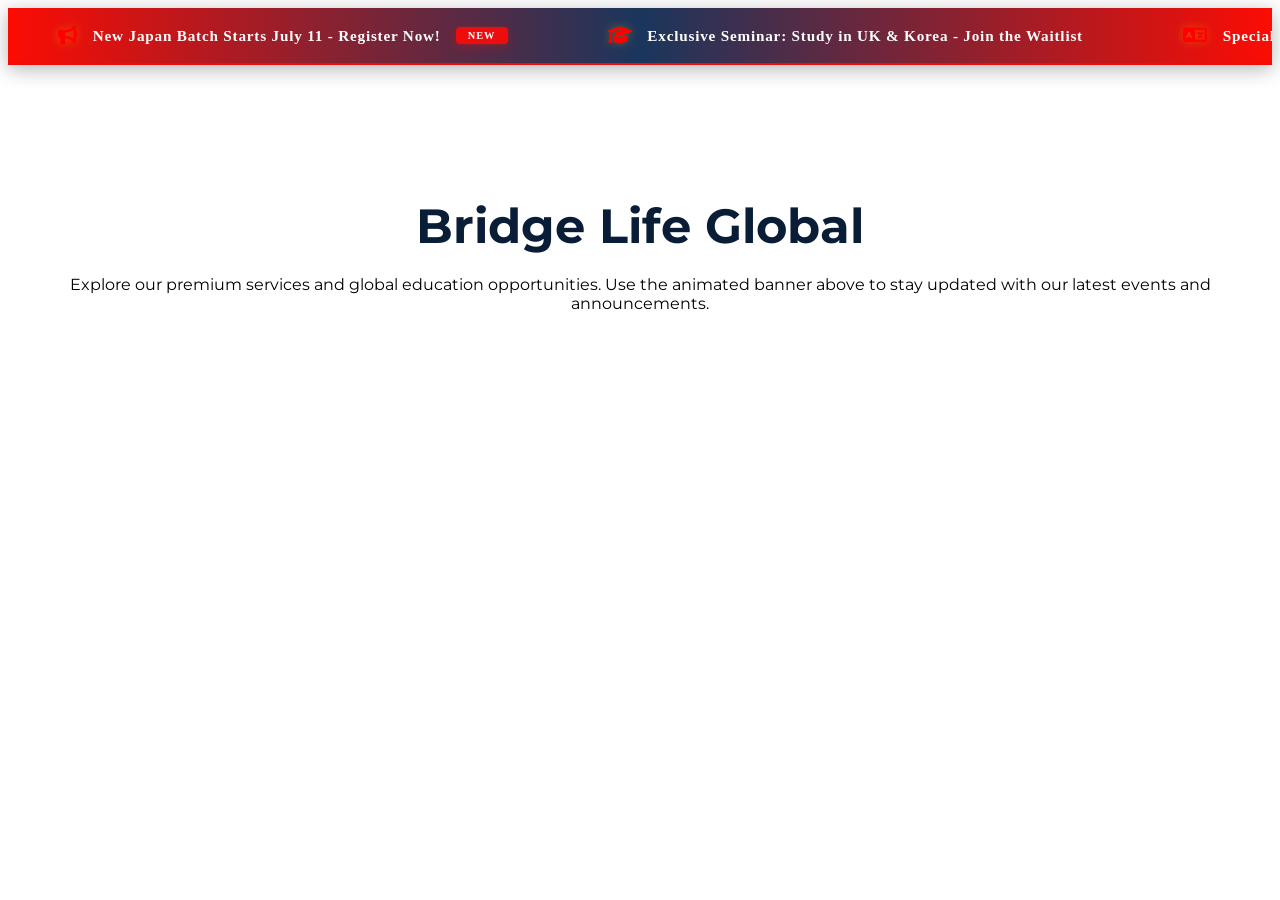
<file: animated-announcement.html>
<!DOCTYPE html>
<html lang="en">
<head>
    <meta charset="UTF-8">
    <meta name="viewport" content="width=device-width, initial-scale=1.0">
    <title>Bridge Life - Animated Announcements</title>
    
    <!-- Fonts & Icons -->
    <link href="https://fonts.googleapis.com/css2?family=Montserrat:wght@400;600;700&family=Inter:wght@400;500;600&display=swap" rel="stylesheet">
    <link rel="stylesheet" href="https://cdnjs.cloudflare.com/ajax/libs/font-awesome/6.7.2/css/all.min.css">
    
    <!-- Stylesheets -->
    <link rel="stylesheet" href="popupmodels.css">
    <style>
        /* Demo-specific layout styling */
        .page-content {
            padding: 100px 20px;
            max-width: 1200px;
            margin: 0 auto;
            text-align: center;
            font-family: 'Montserrat', sans-serif;
        }
        .page-content h1 {
            font-size: 3rem;
            color: #0a1d37;
            margin-bottom: 20px;
        }
    </style>
</head>
<body>

    <!-- Announcement Section -->
    <section class="announcement_bridge_container" aria-label="Latest Announcements" role="region">
        <div class="announcement_bridge_track" id="announcement_bridge_track_id">
            <!-- First Set of Items -->
            <div class="announcement_bridge_item">
                <i class="fa-solid fa-bullhorn"></i>
                <a href="index.html" class="announcement_bridge_link">New Japan Batch Starts July 11 - Register Now! <span class="announcement_bridge_badge">New</span></a>
            </div>
            <div class="announcement_bridge_item">
                <i class="fa-solid fa-graduation-cap"></i>
                <a href="website/pp.html" class="announcement_bridge_link">Exclusive Seminar: Study in UK & Korea - Join the Waitlist</a>
            </div>
            <div class="announcement_bridge_item">
                <i class="fa-solid fa-language"></i>
                <a href="taketform.html" class="announcement_bridge_link">Special Discount on Japanese Language Batches this Month</a>
            </div>
            <div class="announcement_bridge_item">
                <i class="fa-solid fa-circle-check"></i>
                <a href="#" class="announcement_bridge_link">100% Visa Success Rate for our previous Korean EPS batch!</a>
            </div>

            <!-- Duplicate Set for Seamless Loop -->
            <div class="announcement_bridge_item" aria-hidden="true">
                <i class="fa-solid fa-bullhorn"></i>
                <a href="index.html" class="announcement_bridge_link" tabindex="-1">New Japan Batch Starts July 11 - Register Now! <span class="announcement_bridge_badge">New</span></a>
            </div>
            <div class="announcement_bridge_item" aria-hidden="true">
                <i class="fa-solid fa-graduation-cap"></i>
                <a href="website/pp.html" class="announcement_bridge_link" tabindex="-1">Exclusive Seminar: Study in UK & Korea - Join the Waitlist</a>
            </div>
            <div class="announcement_bridge_item" aria-hidden="true">
                <i class="fa-solid fa-language"></i>
                <a href="taketform.html" class="announcement_bridge_link" tabindex="-1">Special Discount on Japanese Language Batches this Month</a>
            </div>
            <div class="announcement_bridge_item" aria-hidden="true">
                <i class="fa-solid fa-circle-check"></i>
                <a href="#" class="announcement_bridge_link" tabindex="-1">100% Visa Success Rate for our previous Korean EPS batch!</a>
            </div>
        </div>
    </section>

    <main class="page-content">
        <h1>Bridge Life Global</h1>
        <p>Explore our premium services and global education opportunities. Use the animated banner above to stay updated with our latest events and announcements.</p>
    </main>

    <!-- Scripts -->
    <script src="https://cdnjs.cloudflare.com/ajax/libs/jquery/3.7.1/jquery.min.js"></script>
    <script src="popupmodels.js"></script>
</body>
</html>
</file>
<file: popupmodels.css>
:root {
    --bl-blue: #0a1d37;
    --bl-orange: #ed0d0d;
    --bl-white: #ffffff;
    --bl-light-gray: #f8fafc;
    --bl-text-dark: #f1633f;
    --bl-text-muted: #64748b;
    --transition-smooth: all 0.8s cubic-bezier(0.16, 1, 0.3, 1);
    
    /* Announcement Banner Theme */
    --bl-primary-red: #ed0d0d;
    --bl-deep-navy: #fc0c03;
    --bl-accent-gold: #ff0000;
    --bl-pure-white: #ffffff;
    --banner-height: 55px;
    --anim-speed: 35s;
}
.body-div-bridgelife-tkt-mdl {
    position: relative;
    width: 100%;
    min-height: 100vh;
    display: flex;
    align-items: center;
    justify-content: center;
    padding: 40px 20px;
    z-index: 1;
}

.hero-card-bridgelife-tkt-mdl {
    width: 100%;
    max-width: 1200px;
    background: rgba(255, 255, 255, 0.8);
    backdrop-filter: blur(20px);
    border-radius: 40px;
    padding: 80px;
    box-shadow: 0 40px 100px -20px rgba(0, 0, 0, 0.1);
    border: 1px solid rgba(255, 255, 255, 0.4);
    z-index: 10;
}

.hero-grid-bridgelife-tkt-mdl {
    display: grid;
    grid-template-columns: 1.2fr 0.8fr;
    gap: 60px;
    align-items: center;
}

.hero-left-bridgelife-tkt-mdl h1 {
    font-family: 'Cinzel', serif;
    font-size: clamp(2.5rem, 5vw, 4rem);
    color: #0A1D37;
    line-height: 1.1;
    margin-bottom: 30px;
}

.hero-left-bridgelife-tkt-mdl h1 span {
    color: #ed0d0d;
    display: block;
}

.hero-left-bridgelife-tkt-mdl p {
    font-size: 18px;
    color: #4A5568;
    margin-bottom: 45px;
    line-height: 1.8;
    max-width: 600px;
}

.bl-support-trigger-btn {
    background: linear-gradient(135deg, #ed0d0d 0%, #a00707 100%);
    color: white;
    border: none;
    padding: 22px 45px;
    font-size: 16px;
    font-weight: 800;
    text-transform: uppercase;
    letter-spacing: 2px;
    border-radius: 60px;
    cursor: pointer;
    box-shadow: 0 15px 35px rgba(237, 13, 13, 0.3);
    transition: all 0.5s cubic-bezier(0.175, 0.885, 0.32, 1.275);
    display: inline-flex;
    align-items: center;
    gap: 15px;
}

.bl-support-trigger-btn:hover {
    transform: translateY(-8px) scale(1.03);
    box-shadow: 0 25px 50px rgba(237, 13, 13, 0.4);
}

.bl-support-trigger-btn i {
    font-size: 20px;
}

.hero-right-bridgelife-tkt-mdl {
    display: flex;
    justify-content: center;
}

.floating-card-bridgelife-tkt-mdl {
    background: #ffffff;
    padding: 50px 40px;
    border-radius: 30px;
    box-shadow: 0 30px 60px -12px rgba(0, 0, 0, 0.15);
    text-align: center;
    max-width: 350px;
    border: 1px solid #edf2f7;
    animation: floatVertical 6s ease-in-out infinite;
}

@keyframes floatVertical {
    0%, 100% { transform: translateY(0); }
    50% { transform: translateY(-20px); }
}

.ticket-icon-bridgelife-tkt-mdl {
    width: 80px;
    height: 80px;
    background: #fef2f2;
    color: #ed0d0d;
    font-size: 32px;
    border-radius: 20px;
    display: flex;
    align-items: center;
    justify-content: center;
    margin: 0 auto 25px;
}

.floating-card-bridgelife-tkt-mdl h2 {
    font-size: 24px;
    color: #0A1D37;
    margin-bottom: 15px;
    font-weight: 700;
}

.floating-card-bridgelife-tkt-mdl p {
    font-size: 15px;
    color: #718096;
    line-height: 1.6;
}

@media (max-width: 1024px) {
    .hero-card-bridgelife-tkt-mdl { padding: 50px; }
    .hero-grid-bridgelife-tkt-mdl { gap: 40px; }
}

@media (max-width: 768px) {
    .hero-grid-bridgelife-tkt-mdl {
        grid-template-columns: 1fr;
        text-align: center;
    }
    .hero-left-bridgelife-tkt-mdl p { margin-left: auto; margin-right: auto; }
    .hero-right-bridgelife-tkt-mdl { display: none; }
}

.modal-overlay-bridgelife-anc-pp {
    position: fixed;
    inset: 0;
    background: rgba(15, 23, 42, 0.6);
    backdrop-filter: blur(8px);
    display: flex;
    align-items: center;
    justify-content: center;
    z-index: 9999;
    opacity: 0;
    visibility: hidden;
    transition: var(--transition-smooth);
}

.modal-overlay-bridgelife-anc-pp.active {
    opacity: 1;
    visibility: visible;
}

.modal-box-bridgelife-anc-pp {
    position: relative;
    width: clamp(300px, 95%, 1100px); /* Slightly wider for better landscape image fit */
    height: clamp(450px, 80vh, 550px); /* Slightly shorter for a more balanced landscape feel */
    background: var(--bl-white);
    border-radius: 32px; 
    display: grid;
    grid-template-columns: repeat(2, minmax(0, 1fr)); 
    overflow: hidden !important;
    box-shadow: 0 50px 120px -20px rgba(0, 0, 0, 0.25);
    border: 1px solid rgba(0, 86, 179, 0.08);
    transform: scale(0.98) translateY(30px);
    transition: var(--transition-smooth);
    align-items: stretch; 
    scrollbar-width: none;
    -ms-overflow-style: none;
}

.modal-box-bridgelife-anc-pp::-webkit-scrollbar {
    display: none;
}

.modal-overlay-bridgelife-anc-pp.active .modal-box-bridgelife-anc-pp {
    transform: scale(1) translateY(0);
}

.modal-content-bridgelife-anc-pp {
    position: relative;
    padding: clamp(20px, 4vh, 40px) clamp(30px, 6%, 70px);
    height: 100%;
    display: flex;
    flex-direction: column;
    justify-content: center;
    background: var(--bl-white);
    order: 1; /* Content on the left */
}

.modal-img-wrapper-bridgelife-anc-pp {
    position: relative;
    width: 100%;
    height: 100%;
    overflow: hidden;
    background: linear-gradient(135deg, #f1f5f9 0%, #e2e8f0 100%);
    order: 2; /* Image on the right side */
    display: block; 
    box-shadow: -10px 0 30px rgba(0, 0, 0, 0.05); /* Soft shadow between content and image */
}

.modal-img-bridgelife-anc-pp {
    position: absolute;
    top: 0;
    left: 0;
    width: 100%;
    height: 100%;
    object-fit: cover; /* Changed to cover for high-quality fill without distortion */
    object-position: center;
    transition: transform 4s cubic-bezier(0.165, 0.84, 0.44, 1), opacity 0.8s ease;
    will-change: transform;
    z-index: 1;
}

.modal-overlay-bridgelife-anc-pp.active .modal-img-bridgelife-anc-pp {
    transform: scale(1.05);
}

.modal-dark-layer-bridgelife-anc-pp {
    position: absolute;
    inset: 0;
    background: linear-gradient(
        to right, 
        rgba(255, 255, 255, 0.2) 0%, 
        rgba(0, 0, 0, 0.05) 50%, 
        rgba(0, 0, 0, 0.2) 100%
    );
    pointer-events: none;
    z-index: 2;
    box-shadow: inset 0 0 100px rgba(0,0,0,0.1); /* Subtle inner shadow for depth */
}

.close-bridgelife-anc-pp {
    position: absolute;
    top: 20px;
    right: 20px;
    font-size: clamp(24px, 3vw, 32px);
    color: var(--bl-white);
    background: var(--bl-orange);
    width: clamp(36px, 4vw, 44px);
    height: clamp(36px, 4vw, 44px);
    display: flex;
    align-items: center;
    justify-content: center;
    border-radius: 50%;
    cursor: pointer;
    z-index: 2000;
    transition: transform 0.3s ease, background 0.3s ease;
    line-height: 1;
    box-shadow: 0 4px 15px rgba(0,0,0,0.3);
}

.close-bridgelife-anc-pp:hover {
    transform: rotate(90deg);
    background: var(--bl-blue);
}

.slogan-bridgelife-anc-pp {
    font-size: clamp(10px, 1.2vw, 12px); 
    font-weight: 700;
    text-transform: uppercase;
    letter-spacing: 0.4em;
    color: var(--bl-orange);
    margin-bottom: clamp(10px, 2vh, 20px);
    opacity: 0;
    transform: translateX(20px);
    transition: var(--transition-smooth) 0.4s;
}

.title-bridgelife-anc-pp {
    font-family: 'Cinzel', serif;
    font-size: clamp(24px, 4vw, 42px); 
    font-weight: 700;
    line-height: 1.2;
    color: var(--bl-blue);
    margin-bottom: clamp(15px, 3vh, 24px);
    opacity: 0;
    transform: translateX(20px);
    transition: var(--transition-smooth) 0.5s;
}

.desc-bridgelife-anc-pp {
    font-size: clamp(14px, 1.5vw, 16px);
    line-height: 1.7;
    color: var(--bl-text-dark);
    margin-bottom: clamp(20px, 4vh, 32px);
    opacity: 0;
    transform: translateX(20px);
    transition: var(--transition-smooth) 0.6s;
}

.datetime-bridgelife-anc-pp {
    font-size: clamp(12px, 1.3vw, 14px);
    font-weight: 600;
    color: var(--bl-text-muted);
    margin-bottom: clamp(15px, 3vh, 24px);
    display: flex;
    align-items: center;
    gap: 12px;
    opacity: 0;
    transform: translateX(20px);
    transition: var(--transition-smooth) 0.7s;
}

.datetime-bridgelife-anc-pp::before {
    content: '';
    width: clamp(20px, 3vw, 30px);
    height: 2px;
    background: var(--bl-orange);
}

.countdown-bridgelife-anc-pp {
    display: flex;
    gap: clamp(15px, 3vw, 30px);
    margin-bottom: clamp(25px, 5vh, 40px);
    opacity: 0;
    transform: translateX(20px);
    transition: var(--transition-smooth) 0.8s;
}

.countdown-item {
    display: flex;
    flex-direction: column;
    align-items: center;
}

.countdown-value {
    font-family: 'Cinzel', serif;
    font-size: clamp(20px, 3vw, 32px);
    font-weight: 700;
    color: var(--bl-blue);
}

.countdown-label {
    font-size: clamp(8px, 1vw, 10px);
    text-transform: uppercase;
    letter-spacing: 0.15em;
    color: var(--bl-text-muted);
    margin-top: 4px;
}

.open-ticket-btn-bridgelife {
    width: fit-content;
    background: var(--bl-blue);
    color: var(--bl-white);
    border: none;
    padding: clamp(12px, 2vh, 18px) clamp(25px, 5vw, 45px);
    font-size: clamp(12px, 1.3vw, 14px);
    font-weight: 700;
    text-transform: uppercase;
    letter-spacing: 0.2em;
    border-radius: 50px;
    cursor: pointer;
    box-shadow: 0 10px 20px rgba(0, 86, 179, 0.2);
    transition: all 0.4s ease;
    opacity: 0;
    transform: translateX(20px);
    transition: var(--transition-smooth) 0.9s, background 0.3s ease, transform 0.3s ease;
}

.open-ticket-btn-bridgelife:hover {
    background: var(--bl-orange);
    transform: translateY(-4px) !important;
    box-shadow: 0 15px 30px rgba(255, 102, 0, 0.3);
}

.arrow-bridgelife-anc-pp {
    position: absolute;
    top: 50%;
    transform: translateY(-50%);
    width: clamp(34px, 4vw, 44px);
    height: clamp(34px, 4vw, 44px);
    background: rgba(255, 255, 255, 0.9);
    border: 1px solid #e2e8f0;
    border-radius: 50%;
    display: flex;
    align-items: center;
    justify-content: center;
    cursor: pointer;
    color: var(--bl-blue);
    font-size: clamp(14px, 2vw, 16px);
    transition: all 0.3s ease;
    z-index: 900;
    box-shadow: 0 4px 12px rgba(0,0,0,0.15);
}

.prev-bridgelife-anc-pp { left: 15px; }
.next-bridgelife-anc-pp { right: 15px; }

.arrow-bridgelife-anc-pp:hover {
    background: var(--bl-blue);
    color: var(--bl-white);
    border-color: var(--bl-blue);
}

/* Laptop & Desktop Optimization */
@media (min-width: 1366px) {
    .modal-box-bridgelife-anc-pp {
        height: 550px;
        max-width: 1100px; 
    }
    .modal-content-bridgelife-anc-pp {
        padding: 35px 70px;
    }
    .title-bridgelife-anc-pp {
        font-size: 44px;
    }
}

/* Tablet & Smaller Laptops */
@media (max-width: 1365px) and (min-width: 1025px) {
    .modal-box-bridgelife-anc-pp {
        max-width: 95%;
        height: 550px;
    }
}

@media (max-width: 1024px) {
    .modal-box-bridgelife-anc-pp {
        grid-template-columns: repeat(2, minmax(0, 1fr)); 
        height: auto;
        min-height: 550px;
    }
    .modal-content-bridgelife-anc-pp {
        padding: 40px 30px;
    }
}

@media (max-width: 900px) {
    .modal-box-bridgelife-anc-pp {
        grid-template-columns: 1fr;
        height: auto;
        max-height: 94vh; 
        overflow-y: auto !important;
        border-radius: 20px;
        width: 94%;
        align-items: start;
    }
    .modal-img-wrapper-bridgelife-anc-pp {
        width: 100%;
        height: auto;
        aspect-ratio: 16 / 9;
        min-height: 250px;
        max-height: 45vh;
        order: 1; 
        position: relative; /* Ensure relative positioning for absolute child in mobile */
    }
    .modal-content-bridgelife-anc-pp {
        padding: clamp(15px, 5vw, 25px) clamp(15px, 5vw, 30px);
        height: auto;
        text-align: center;
        order: 2; 
    }
    .close-bridgelife-anc-pp {
        top: 15px;
        right: 15px;
        background: rgba(255, 43, 74, 0.9); 
    }
    .title-bridgelife-anc-pp {
        margin-bottom: 15px;
    }
    .desc-bridgelife-anc-pp {
        margin-bottom: 20px;
        font-size: 14px;
    }
    .datetime-bridgelife-anc-pp {
        justify-content: center;
        margin-bottom: 20px;
    }
    .datetime-bridgelife-anc-pp::before {
        display: none; 
    }
    .countdown-bridgelife-anc-pp {
        gap: clamp(10px, 4vw, 20px);
        justify-content: center;
        margin-bottom: 25px;
    }
    .arrow-bridgelife-anc-pp {
        width: 36px;
        height: 36px;
        background: rgba(255, 255, 255, 0.7);
    }
    .prev-bridgelife-anc-pp { left: 8px; }
    .next-bridgelife-anc-pp { right: 8px; }
    .open-ticket-btn-bridgelife {
        width: 100%;
        text-align: center;
        padding: 15px;
    }
}

@media (max-width: 480px) {
    .modal-box-bridgelife-anc-pp {
        width: 96%;
    }
    .modal-content-bridgelife-anc-pp {
        padding: 20px 15px;
    }
    .title-bridgelife-anc-pp {
        font-size: clamp(22px, 8vw, 28px);
    }
    .countdown-bridgelife-anc-pp {
        display: grid;
        grid-template-columns: repeat(4, 1fr);
        gap: 5px;
    }
    .countdown-value {
        font-size: 20px;
    }
    .countdown-label {
        font-size: 8px;
    }
}



.bg-decoration {
    position: fixed;
    border-radius: 50%;
    filter: blur(120px);
    opacity: 0.2;
    z-index: -1;
    transition: all 2s ease-in-out;
}

.circle-1 {
    width: 600px;
    height: 600px;
    background: #ed0d0d;
    top: -100px;
    right: -100px;
}

.circle-2 {
    width: 800px;
    height: 800px;
    background: #0045A8;
    bottom: -200px;
    left: -200px;
}


.bl-support-overlay {
    position: fixed;
    inset: 0;
    background: rgba(10, 29, 55, 0.75);
    backdrop-filter: blur(20px);
    display: flex;
    align-items: center;
    justify-content: center;
    z-index: 10000;
    opacity: 0;
    visibility: hidden;
    transition: all 0.6s cubic-bezier(0.16, 1, 0.3, 1);
}

.bl-support-overlay.bl-support-active {
    opacity: 1;
    visibility: visible;
}

.bl-support-box {
    width: clamp(320px, 95%, 850px);
    max-height: 94vh;
    background: #ffffff;
    border-radius: clamp(20px, 4vw, 40px);
    overflow: hidden !important;
    box-shadow: 0 60px 150px -20px rgba(0, 0, 0, 0.5);
    transform: scale(0.85) translateY(60px) rotateX(10deg);
    opacity: 0;
    transition: all 0.8s cubic-bezier(0.34, 1.56, 0.64, 1);
    perspective: 1200px;
    display: flex;
    flex-direction: column;
    scrollbar-width: none;
    border: 1px solid rgba(255, 255, 255, 0.25);
}

.bl-support-overlay.bl-support-active .bl-support-box {
    transform: scale(1) translateY(0) rotateX(0deg);
    opacity: 1;
}

@media (max-width: 600px) {
    .bl-support-box {
        width: 98%;
        max-height: 98vh;
        border-radius: clamp(16px, 5vw, 24px);
    }
    
    .bl-support-header {
        padding: 12px 15px !important;
    }

    .bl-support-logo-img {
        width: 32px !important;
        height: 32px !important;
    }

    .bl-support-logo-box {
        padding: 6px !important;
        border-radius: 12px !important;
    }

    .bl-support-title-box h2 {
        font-size: 18px !important;
        letter-spacing: 1px !important;
    }

    .bl-support-title-box p {
        font-size: 8px !important;
        letter-spacing: 1.5px !important;
        margin-top: 3px !important;
    }

    .bl-support-close-btn {
        width: 36px !important;
        height: 36px !important;
        font-size: 18px !important;
    }

    .bl-support-iframe-wrapper {
        height: 78vh !important; 
    }

    .bl-support-footer {
        padding: 10px 15px !important;
        font-size: 10px !important;
    }
}

@media (max-width: 480px) {
    .bl-support-title-box p {
        display: none !important;
    }
    
    .bl-support-header {
        padding: 10px 12px !important;
    }
}

@media (max-width: 400px) {
    .bl-support-header {
        padding: 10px 12px;
    }
    
    .bl-support-header-left {
        gap: 8px;
    }

    .bl-support-title-box h2 {
        font-size: 14px;
        max-width: 180px; 
        overflow: hidden;
        text-overflow: ellipsis;
        white-space: nowrap;
    }

    .bl-support-title-box p {
        font-size: 7px;
        letter-spacing: 0.5px;
    }
}

/* Landscape Mode Optimization */
@media (max-height: 500px) and (orientation: landscape) {
    .bl-support-box {
        max-height: 98vh;
        width: 90%;
    }
    
    .bl-support-header {
        padding: 8px 20px;
    }

    .bl-support-logo-img {
        width: 30px;
        height: 30px;
    }

    .bl-support-iframe-wrapper {
        height: 50vh;
    }
    
    .bl-support-footer {
        display: none; 
    }
}

.bl-support-box::-webkit-scrollbar {
    display: none;
}

.bl-support-overlay.bl-support-active .bl-support-box {
    transform: scale(1) translateY(0) rotateX(0deg);
    opacity: 1;
}

.bl-support-header {
    background: #ffffff;
    padding: clamp(15px, 4vw, 30px) clamp(20px, 5vw, 45px);
    display: flex;
    align-items: center;
    justify-content: space-between;
    position: relative;
    flex-shrink: 0;
    border-bottom: 1px solid #e2e8f0;
    box-shadow: 0 4px 20px rgba(0, 0, 0, 0.05);
}

.bl-support-header-left {
    display: flex;
    align-items: center;
    gap: clamp(10px, 3vw, 25px);
}

.bl-support-logo-box {
    background: #f8fafc;
    padding: clamp(6px, 1.5vw, 12px);
    border-radius: clamp(10px, 2vw, 20px);
    box-shadow: 0 8px 20px rgba(0, 0, 0, 0.08);
    transition: all 0.5s cubic-bezier(0.175, 0.885, 0.32, 1.275);
    border: 1px solid #e2e8f0;
}

.bl-support-logo-box:hover {
    transform: translateY(-3px) rotate(-3deg);
    box-shadow: 0 12px 25px rgba(0, 0, 0, 0.12);
}

.bl-support-logo-img {
    width: clamp(35px, 5vw, 55px);
    height: clamp(35px, 5vw, 55px);
    object-fit: contain;
}

.bl-support-title-box h2 {
    font-family: 'Cinzel', serif;
    background: linear-gradient(135deg, #0A1D37 0%, #0056b3 100%);
    -webkit-background-clip: text;
    -webkit-text-fill-color: transparent;
    margin: 0;
    font-size: clamp(18px, 3.5vw, 28px);
    letter-spacing: 1.5px;
    font-weight: 700;
    animation: slideInDownHeader 0.8s cubic-bezier(0.34, 1.56, 0.64, 1) forwards;
    opacity: 0;
}

.bl-support-title-box p {
    color: #ed0d0d;
    margin: 6px 0 0 0;
    font-size: clamp(9px, 1.3vw, 12px);
    text-transform: uppercase;
    letter-spacing: 3px; 
    font-weight: 800;
    animation: slideInDownHeader 0.8s cubic-bezier(0.34, 1.56, 0.64, 1) forwards 0.2s;
    opacity: 0;
    display: flex;
    align-items: center;
    gap: 10px;
}

.bl-support-title-box p::after {
    content: '';
    height: 1px;
    flex-grow: 1;
    background: linear-gradient(to right, #ed0d0d, transparent);
    max-width: 80px; 
}

@keyframes slideInDownHeader {
    0% { transform: translateY(-20px); opacity: 0; }
    100% { transform: translateY(0); opacity: 1; }
}

.bl-support-close-btn {
    background: #f1f5f9;
    color: #64748b;
    border: 1px solid #e2e8f0;
    width: 46px;
    height: 46px;
    border-radius: 50%;
    display: flex;
    align-items: center;
    justify-content: center;
    cursor: pointer;
    transition: all 0.4s cubic-bezier(0.175, 0.885, 0.32, 1.275);
    font-size: 22px;
}

.bl-support-close-btn:hover {
    background: #ed0d0d;
    color: #ffffff;
    transform: rotate(180deg) scale(1.1);
    border-color: transparent;
    box-shadow: 0 8px 20px rgba(237, 13, 13, 0.3);
}

.bl-support-body {
    flex-grow: 1;
    display: flex;
    flex-direction: column;
    overflow: auto !important; 
}

.bl-support-body,
.bl-support-iframe-wrapper,
.bl-support-iframe {
    scrollbar-width: auto !important; 
    -ms-overflow-style: auto !important; 
}


.bl-support-body::-webkit-scrollbar,
.bl-support-iframe-wrapper::-webkit-scrollbar,
.bl-support-iframe::-webkit-scrollbar {
    width: 8px;
    height: 8px; 
    display: block;
}

.bl-support-body::-webkit-scrollbar-track,
.bl-support-iframe-wrapper::-webkit-scrollbar-track,
.bl-support-iframe::-webkit-scrollbar-track {
    background: #f1f5f9;
    border-radius: 10px;
}

.bl-support-body::-webkit-scrollbar-thumb,
.bl-support-iframe-wrapper::-webkit-scrollbar-thumb,
.bl-support-iframe::-webkit-scrollbar-thumb {
    background: #cbd5e1;
    border-radius: 10px;
    border: 2px solid #f1f5f9;
}

.bl-support-body::-webkit-scrollbar-thumb:hover,
.bl-support-iframe-wrapper::-webkit-scrollbar-thumb:hover,
.bl-support-iframe::-webkit-scrollbar-thumb:hover {
    background: #94a3b8;
}

.bl-support-iframe-wrapper {
    flex-grow: 1;
    height: 60vh;
    background: #f1f5f9;
    overflow: auto !important; 
    position: relative;
    display: flex;
    flex-direction: column;
}

.bl-support-iframe {
    width: 100%;
    height: 100%;
    border: none;
    overflow: auto !important; 
}

.bl-support-footer {
    padding: clamp(10px, 3vh, 15px) clamp(20px, 5vw, 45px);
    background: white;
    border-top: 1px solid #edf2f7;
    text-align: center;
    color: #718096;
    font-size: clamp(11px, 1.2vw, 14px);
    flex-shrink: 0;
}

/* ============================================================
   ANIMATED ANNOUNCEMENT BANNER
   ============================================================ */

/* Announcement Banner Container */
.announcement_bridge_container {
    width: 100%;
    background: linear-gradient(90deg, var(--bl-deep-navy) 0%, #1a365d 50%, var(--bl-deep-navy) 100%);
    color: var(--bl-pure-white);
    overflow: hidden;
    position: relative;
    height: var(--banner-height);
    display: flex;
    align-items: center;
    box-shadow: 0 4px 20px rgba(0, 0, 0, 0.3);
    border-bottom: 2px solid var(--bl-primary-red);
    z-index: 1000;
}

/* The scrolling wrapper */
.announcement_bridge_track {
    display: flex;
    white-space: nowrap;
    width: max-content;
    animation: announcement_bridge_scroll var(--anim-speed) linear infinite;
    will-change: transform;
}

/* Pause on Hover */
.announcement_bridge_container:hover .announcement_bridge_track {
    animation-play-state: paused;
}

/* Individual Announcement Items */
.announcement_bridge_item {
    display: inline-flex;
    align-items: center;
    padding: 0 50px;
    font-size: 0.95rem;
    font-weight: 600;
    letter-spacing: 0.8px;
}

.announcement_bridge_item i {
    color: var(--bl-accent-gold);
    margin-right: 15px;
    font-size: 1.2rem;
    filter: drop-shadow(0 0 5px rgba(255, 215, 0, 0.3));
}

.announcement_bridge_link {
    color: var(--bl-pure-white);
    text-decoration: none;
    transition: all 0.3s ease;
    display: flex;
    align-items: center;
    outline: none;
    border-radius: 4px;
}

.announcement_bridge_link:hover, 
.announcement_bridge_link:focus {
    color: var(--bl-accent-gold);
    text-shadow: 0 0 10px rgba(255, 215, 0, 0.5);
}

.announcement_bridge_link:focus-visible {
    outline: 2px solid var(--bl-primary-red);
    outline-offset: 4px;
}

.announcement_bridge_badge {
    background: var(--bl-primary-red);
    color: white;
    padding: 3px 12px;
    border-radius: 4px;
    font-size: 0.65rem;
    font-weight: 800;
    text-transform: uppercase;
    margin-left: 15px;
    letter-spacing: 1px;
    box-shadow: 0 2px 10px rgba(237, 13, 13, 0.4);
}

/* Scroll Animation using Transforms for Performance */
@keyframes announcement_bridge_scroll {
    0% { transform: translateX(0); }
    100% { transform: translateX(-50%); }
}

/* Accessibility: Reduce Motion Support */
@media (prefers-reduced-motion: reduce) {
    .announcement_bridge_track {
        animation: none;
        white-space: normal;
        width: 100%;
        justify-content: center;
        flex-wrap: wrap;
        height: auto;
    }
    .announcement_bridge_container {
        height: auto;
        padding: 10px 0;
    }
}

/* Responsive adjustments */
@media (max-width: 768px) {
    .announcement_bridge_item {
        padding: 0 25px;
        font-size: 0.8rem;
    }
}
</file>
